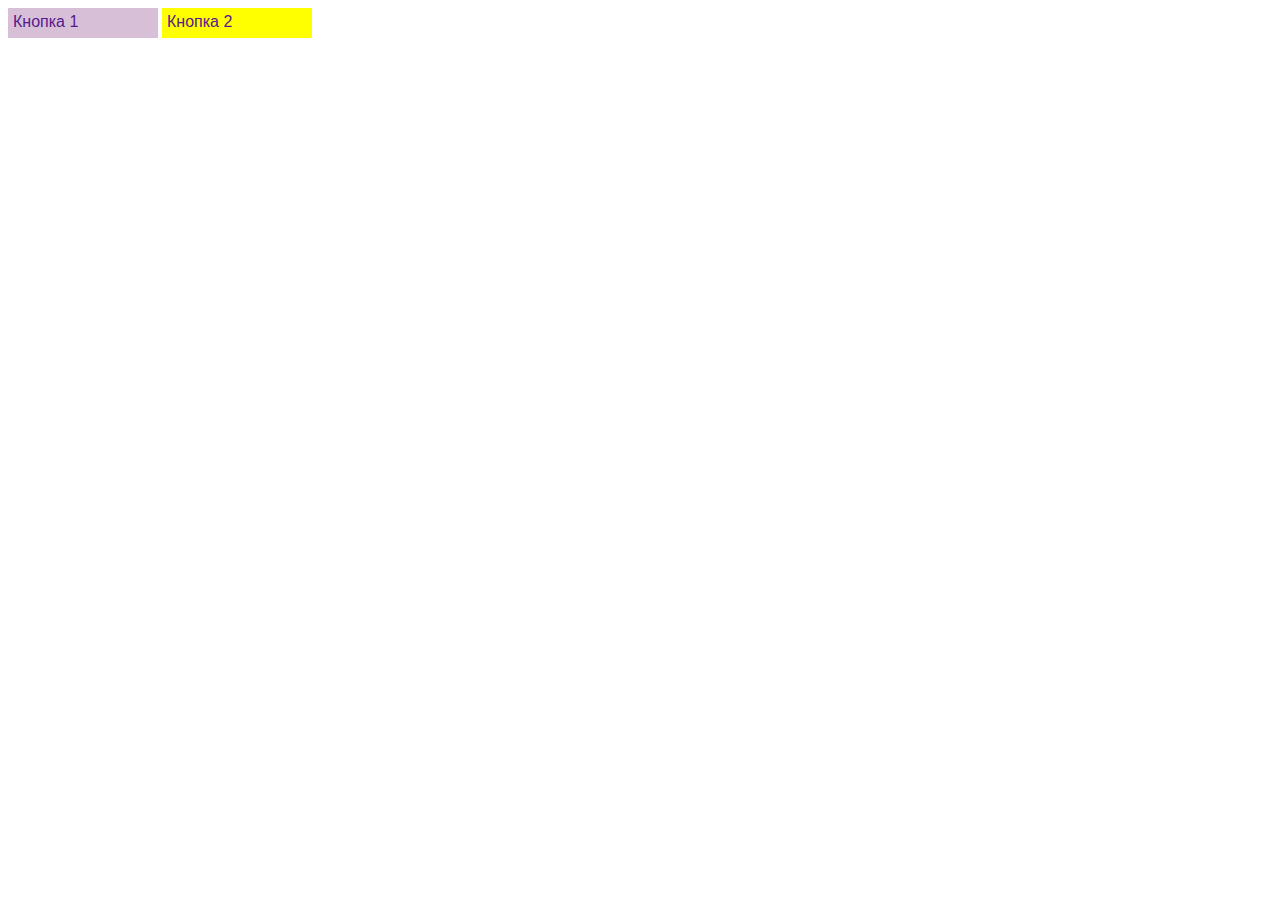
<file: index.html>
<!DOCTYPE html>
<html lang="ru">
<head>
    <meta charset="UTF-8">
    <meta http-equiv="X-UA-Compatible" content="IE=edge">
    <meta name="viewport" content="width=device-width, initial-scale=1.0">
    <link rel="stylesheet" href="style.css">
    <title>Document</title>
</head>
<body>
    <!-- <a href="#">Нажми на меня</a> -->
<div class="block b-1" ><a href="">Кнопка 1</a></div>
<div class="block b-2" ><a href="">Кнопка 2</a></div>




</body>
</html>
</file>
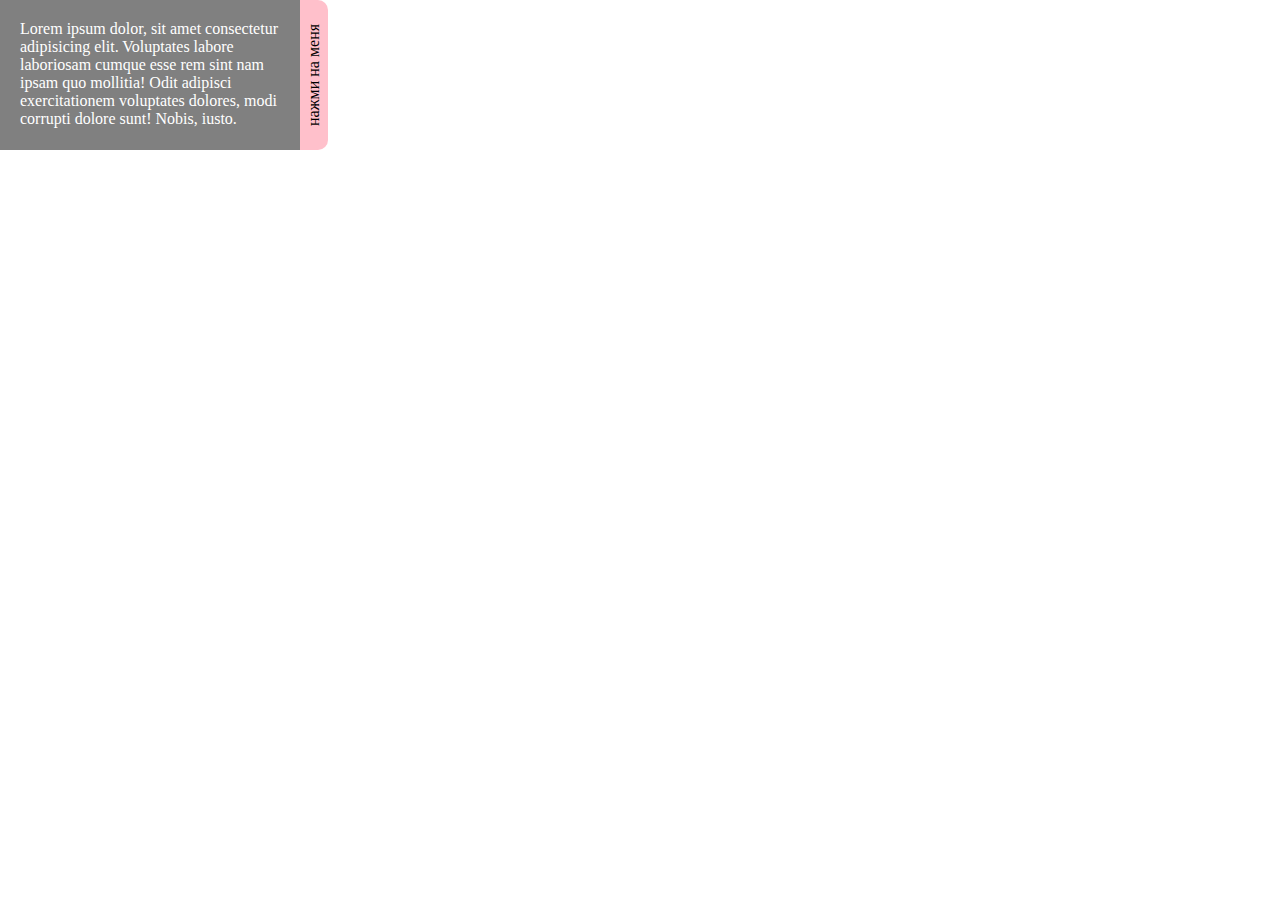
<file: index1.html>
<!DOCTYPE html>
<html lang="ru">

<head>
    <meta charset="UTF-8">
    <meta http-equiv="X-UA-Compatible" content="IE=edge">
    <meta name="viewport" content="width=device-width, initial-scale=1.0">
    <link rel="stylesheet" href="style1.css">
    <title>Document</title>
</head>

<body>
    <div class="block">
        <p>
            Lorem ipsum dolor, sit amet consectetur adipisicing elit. Voluptates labore laboriosam cumque esse rem sint
            nam ipsam quo mollitia! Odit adipisci exercitationem voluptates dolores, modi corrupti dolore sunt! Nobis,
            iusto.
        </p>


    </div>
</body>

</html>
</file>
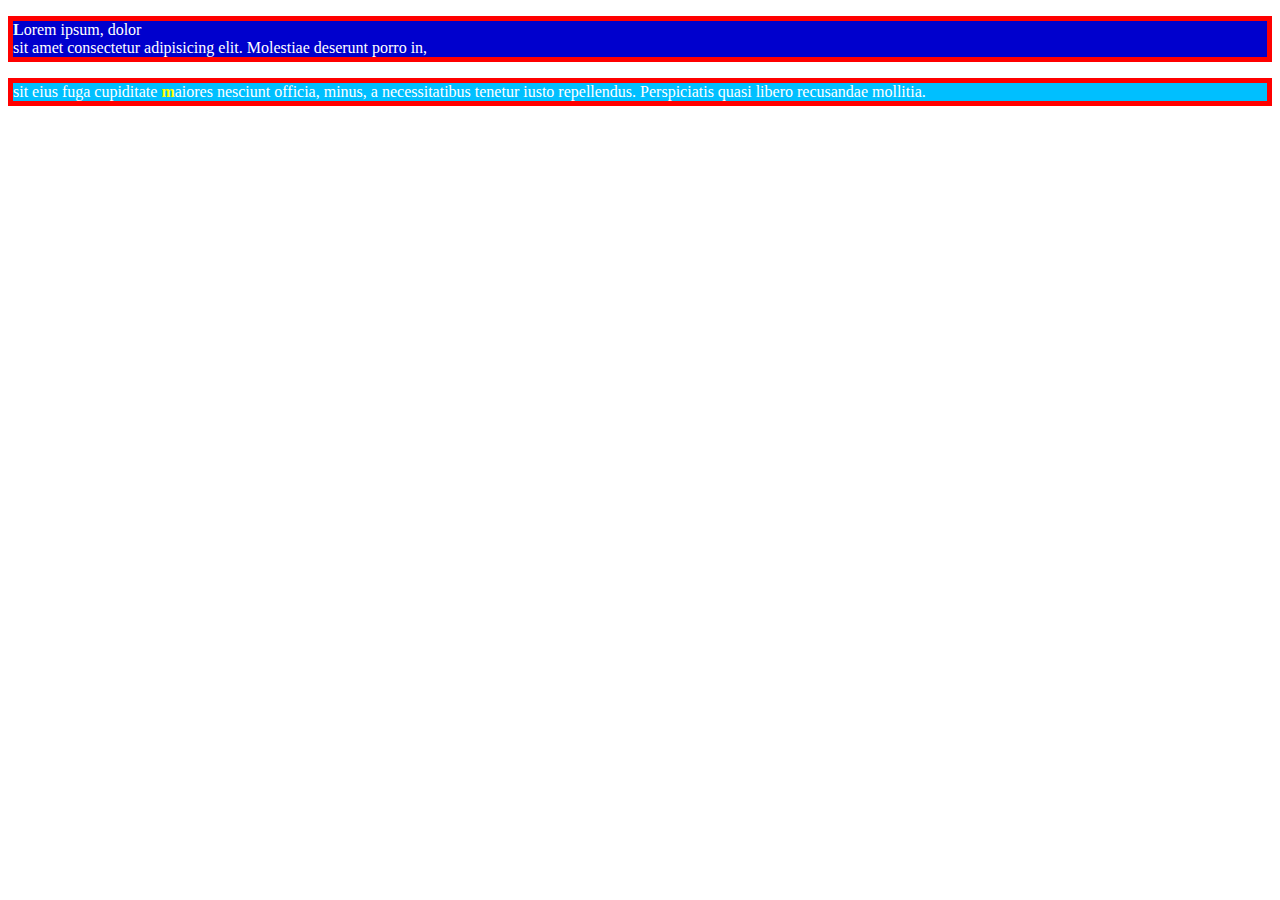
<file: math.html>
<!DOCTYPE html>
<html lang="en">

<head>
    <meta charset="UTF-8">
    <meta http-equiv="X-UA-Compatible" content="IE=edge">
    <meta name="viewport" content="width=device-width, initial-scale=1.0">
    <title>Document</title>
    <link rel="stylesheet" href="style-math.css">
</head>

<body>
    <p class="text-tittle"> 
        <span class="letter-light">L</span>orem ipsum, dolor <br> sit amet consectetur adipisicing elit. Molestiae deserunt porro in,
    </p>
    <p class="text">
        sit eius fuga cupiditate
        <span>m</span>aiores nesciunt officia, minus, a necessitatibus tenetur iusto repellendus. Perspiciatis quasi libero
        recusandae mollitia.
    </p>   
</body>

</html>
</file>
<file: style.css>
.block{
    display: inline-block;
    position: relative;
    height: 30px;
    width: 150px;
}
.block a{
    text-decoration: none;
    font-family: sans-serif;
    border: none;
   position: absolute;
    border-radius: 5px;
    padding: 5px;
    display: block;
    width: 100%;
    height: 100%;
    
}
.b-1{
    background-color: thistle;
}

.b-2{
    background-color: yellow;
}
.b-1::before{
    content: "";
    background-color: red;
    position: absolute;
    top: 0;
    right: 0;
    bottom: 0;
    left: 0;
    height: 0;
    transition: 1s;
}
.b-2::before{
    content: "";
    background-color: red;
    position: absolute;
   
    right: 0;
    bottom: 0;
    left: 0;
    height: 0;
    transition: 1s;}



.b-1:hover::before, .b-2:hover::before {
    height: 100%;
}
</file>
<file: style1.css>
/* .block{ */
   
    /* width: 200px;
    height: 200px;
    border: 3px solid black;
    border-top-color: blue ;
    border-right-color:  yellow;
    border-bottom-color: red;
    border-left-color: green;
    transform: scale(1.5 1.5);
    /* transform: translate(20px, 20px); */
    /* transform: rotate(3600deg) ;
    transition-property: transform;
    transition-duration: 2s;
}
.point{
    width: 2px;
    height: 2px;
    background-color: black;
    position: relative;
    left: 50%;
    top: 50%;
} */ 
*{
    margin: 0;
    padding: 0;
}
.block{
    width: 300px;
    height: 150px;
    background-color: grey;
    position: absolute;
    left: -300px;
}
.block p{
    color: white;
    padding: 20px;
}
.block::after{
    content: "нажми на меня";
    background-color: pink;
    text-align: center;
    border-radius: 0 0 10px 10px;
    padding: 5px 0;
    width: 150px;
    position: absolute;
    top: 150px;
    left: 300px;
    transform-origin: 0 0;
    transform: rotate(-90deg);
}
.block:hover{
    left: 0;
    transition: 1s;
}
</file>
<file: style-math.css>
*{
    color: white;
}
span {
    color: yellow;
    font-weight: 700;
}
p {
border: 5px solid red;  
}
.text-tittle {
background-color: mediumblue;
}
.text {
background-color: deepskyblue;
}
.letter-light {
    color: lightcyan;
}
</file>
